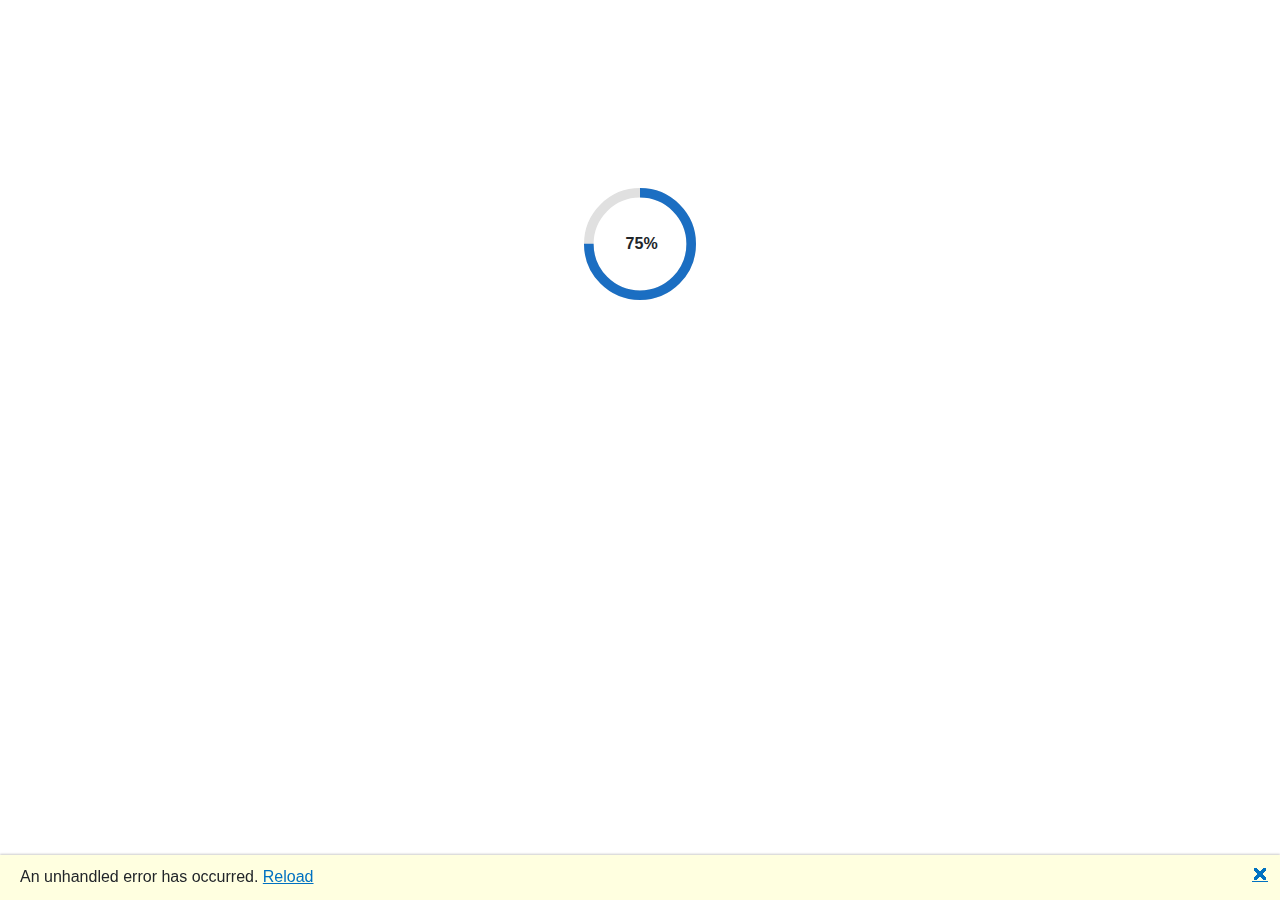
<file: BlazorApp1/wwwroot/index.html>
<!DOCTYPE html>
<html lang="en">

<head>
    <meta charset="utf-8" />
    <meta name="viewport" content="width=device-width, initial-scale=1.0" />
    <title>PokemonTypeGuesser</title>
    <base href="/" />
    <link rel="stylesheet" href="css/bootstrap/bootstrap.min.css" />
    <link rel="stylesheet" href="css/app.css" />
    <link rel="icon" type="image/png" href="favicon.png" />
    <link href="BlazorApp1.styles.css" rel="stylesheet" />
</head>

<body>
    <div id="app">
        <svg class="loading-progress">
            <circle r="40%" cx="50%" cy="50%" />
            <circle r="40%" cx="50%" cy="50%" />
        </svg>
        <div class="loading-progress-text"></div>
    </div>

    <div id="blazor-error-ui">
        An unhandled error has occurred.
        <a href="" class="reload">Reload</a>
        <a class="dismiss">🗙</a>
    </div>
    <script src="_framework/blazor.webassembly.js"></script>
</body>

</html>
</file>
<file: BlazorApp1/wwwroot/css/app.css>
html, body {
    font-family: 'Helvetica Neue', Helvetica, Arial, sans-serif;
}

h1:focus {
    outline: none;
}

a, .btn-link {
    color: #0071c1;
}

.btn-primary {
    color: #fff;
    background-color: #1b6ec2;
    border-color: #1861ac;
}

.btn:focus, .btn:active:focus, .btn-link.nav-link:focus, .form-control:focus, .form-check-input:focus {
  box-shadow: 0 0 0 0.1rem white, 0 0 0 0.25rem #258cfb;
}

.content {
    padding-top: 1.1rem;
}

.valid.modified:not([type=checkbox]) {
    outline: 1px solid #26b050;
}

.invalid {
    outline: 1px solid red;
}

.validation-message {
    color: red;
}

#blazor-error-ui {
    background: lightyellow;
    bottom: 0;
    box-shadow: 0 -1px 2px rgba(0, 0, 0, 0.2);
    display: none;
    left: 0;
    padding: 0.6rem 1.25rem 0.7rem 1.25rem;
    position: fixed;
    width: 100%;
    z-index: 1000;
}

    #blazor-error-ui .dismiss {
        cursor: pointer;
        position: absolute;
        right: 0.75rem;
        top: 0.5rem;
    }

.blazor-error-boundary {
    background: url([data-uri]) no-repeat 1rem/1.8rem, #b32121;
    padding: 1rem 1rem 1rem 3.7rem;
    color: white;
}

    .blazor-error-boundary::after {
        content: "An error has occurred."
    }

.loading-progress {
    position: relative;
    display: block;
    width: 8rem;
    height: 8rem;
    margin: 20vh auto 1rem auto;
}

    .loading-progress circle {
        fill: none;
        stroke: #e0e0e0;
        stroke-width: 0.6rem;
        transform-origin: 50% 50%;
        transform: rotate(-90deg);
    }

        .loading-progress circle:last-child {
            stroke: #1b6ec2;
            stroke-dasharray: calc(3.141 * var(--blazor-load-percentage, 0%) * 0.8), 500%;
            transition: stroke-dasharray 0.05s ease-in-out;
        }

.loading-progress-text {
    position: absolute;
    text-align: center;
    font-weight: bold;
    inset: calc(20vh + 3.25rem) 0 auto 0.2rem;
}

    .loading-progress-text:after {
        content: var(--blazor-load-percentage-text, "Loading");
    }

code {
    color: #c02d76;
}
</file>
